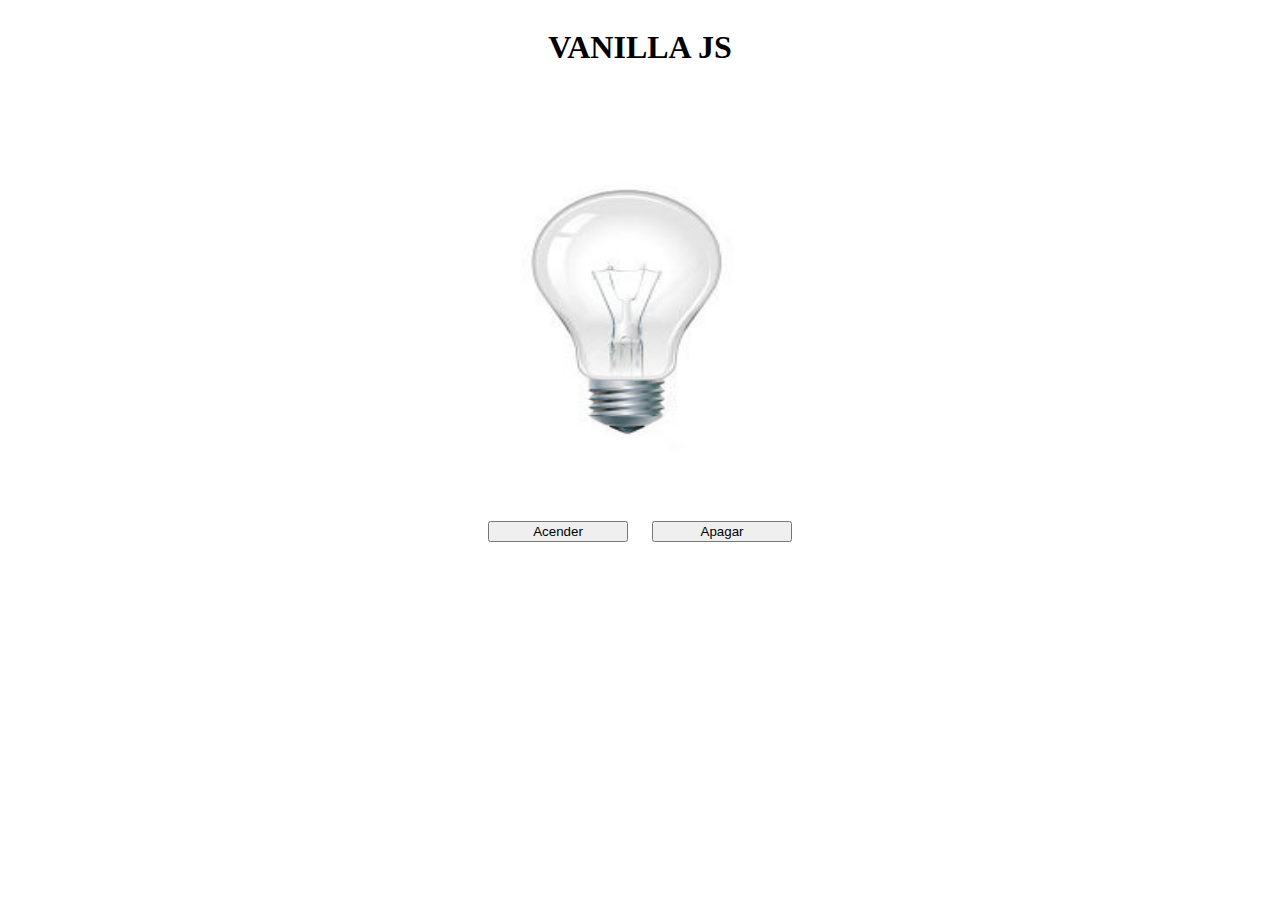
<file: acender-lampada/index.html>
<!DOCTYPE html>
<html lang="en">
<head>
    <meta charset="UTF-8">
    <meta http-equiv="X-UA-Compatible" content="IE=edge">
    <meta name="viewport" content="width=device-width, initial-scale=1.0">
    <style>
        body, h1{
            display: grid;
            place-content: center;
        }
        div{
            align-items: center;
        }
        img {
            margin: 20% 0%;
            width: 300px;
            height: 300px;
        }
        .acender, .apagar{
            width: 140px;
            margin: 0px 10px;
        }
    </style>
    <title>Lâmpada</title>
</head>
<body>    
    <div class="container">  
        <h1>VANILLA JS</h1>    
        <img src="imagens/desligada.jpg" alt="" id="lamp">
        <br>
        <button class="acender">Acender</button>
        <button class="apagar">Apagar</button>
    </div>   

    <script src="index.js"></script>
</body>
</html>
</file>
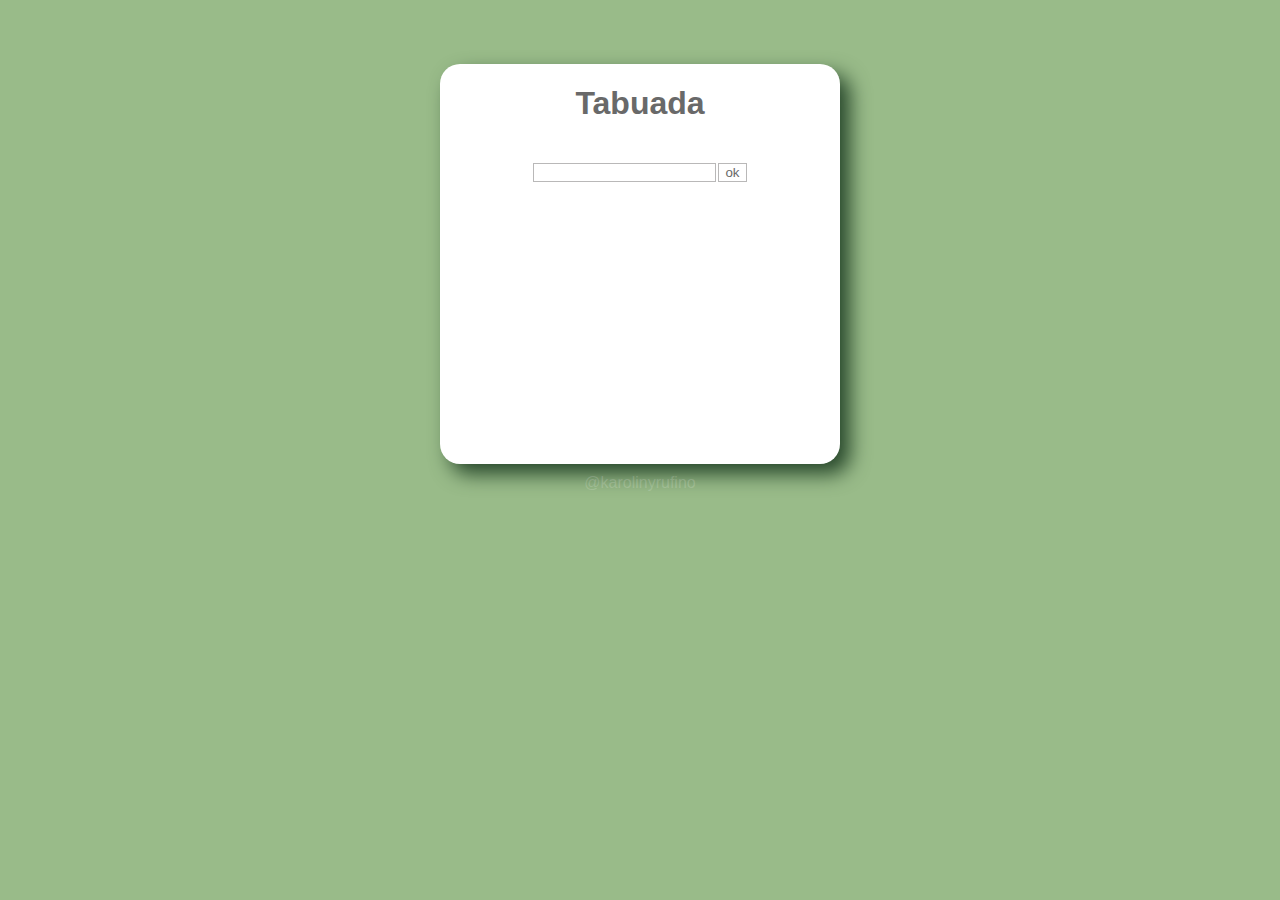
<file: tabuada/index.html>
<!DOCTYPE html>
<html lang="pt-br">
<head>
    <meta charset="UTF-8">
    <meta http-equiv="X-UA-Compatible" content="IE=edge">
    <meta name="viewport" content="width=device-width, initial-scale=1.0">
    <link rel="stylesheet" href="style.css">
    <title>Tabuada</title>
</head>
<body>

    <div class="container">
        <h1>Tabuada</h1>
        <br>
        <input type="text" name="numero" id="numero"><button class="botao">ok</button>
        <p class="resultado"></p>
    </div>

    <footer>
        @karolinyrufino
    </footer>
    
    <script src="index.js"></script>
</body>
</html>
</file>
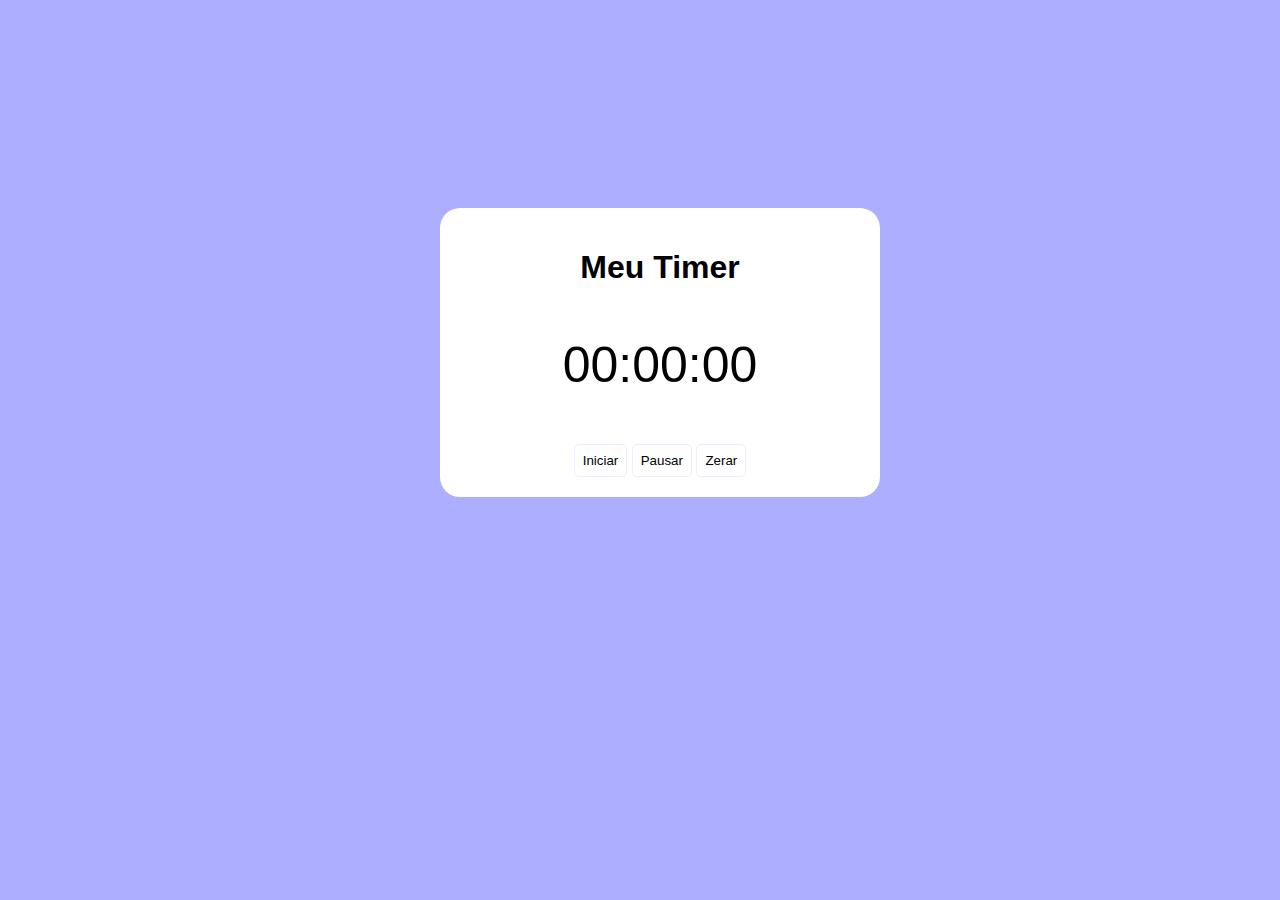
<file: timer/index.html>
<!DOCTYPE html>
<html lang="pt-br">
<head>
    <meta charset="UTF-8">
    <meta http-equiv="X-UA-Compatible" content="IE=edge">
    <meta name="viewport" content="width=device-width, initial-scale=1.0">
    <link rel="stylesheet" href="style.css">
    <title>Timer</title>
</head>
<body>

    <!-- CLARO E ESCURO 
    <div>
        <button class="claro">Claro</button>
        <button class="escuro">Escuro</button>
    </div>
    -->
    
    <div class="container">
        <div>
            <h1>Meu Timer</h1>
            <p class="relogio">00:00:00</p>
            <button class="iniciar">Iniciar</button>
            <button class="pausar">Pausar</button>
            <button class="zerar">Zerar</button>
        </div>
    </div>
    
    <script src="index.js"></script>
</body>
</html>
</file>
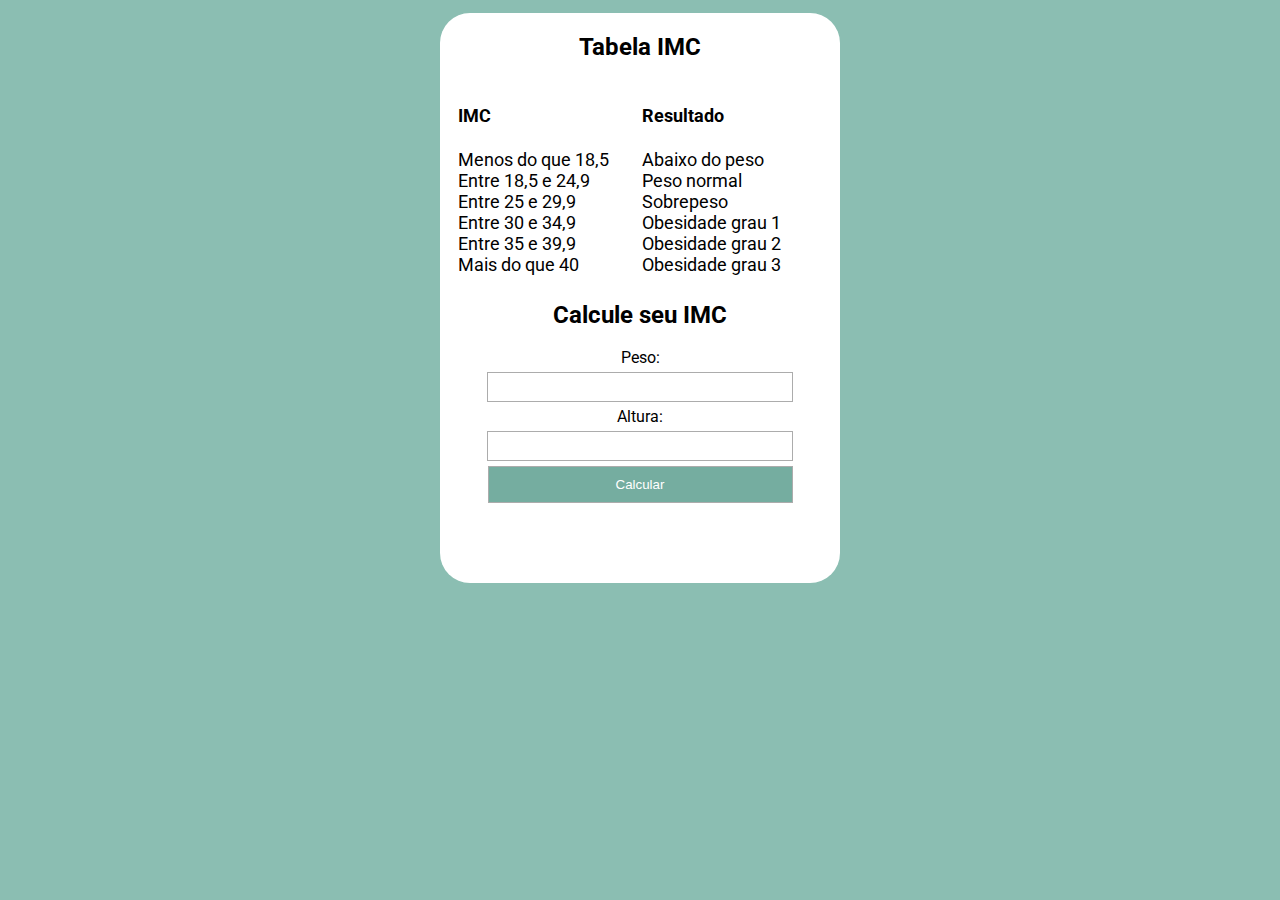
<file: calcular-imc/imc.html>
<!DOCTYPE html>
<html lang="pt-br">
<head>
    <meta charset="UTF-8">
    <meta http-equiv="X-UA-Compatible" content="IE=edge">
    <meta name="viewport" content="width=device-width, initial-scale=1.0">
    <link rel="preconnect" href="https://fonts.googleapis.com">
    <link rel="preconnect" href="https://fonts.gstatic.com" crossorigin>
    <link href="https://fonts.googleapis.com/css2?family=Roboto:wght@400&display=swap" rel="stylesheet">
    <link rel="stylesheet" href="stylesImc.css">
    <title>Calcule seu IMC</title>
</head>
<body>    
    <div id="caixa">
        <h2>Tabela IMC</h2>
        <div class="paragrafo">           
            <p>
                <h4>IMC</h4>
                Menos do que 18,5 <br>
                Entre 18,5 e 24,9 <br>
                Entre 25 e 29,9   <br>
                Entre 30 e 34,9   <br>
                Entre 35 e 39,9   <br>
                Mais do que 40    <br>
            </p>
        </div>

        <div class="paragrafo">
            <p>
                <h4>Resultado</h4>
                Abaixo do peso    <br>
                Peso normal       <br>
                Sobrepeso         <br>
                Obesidade grau 1  <br>
                Obesidade grau 2  <br>
                Obesidade grau 3  <br>
            </p>
        </div>


        <div class="calcule">
            <h2>Calcule seu IMC</h2>
            <form action="/" id="form" method="POST">
                <label for="peso" >Peso:</label><br>
                <input type="text" id="peso" name="peso"><br>
                <label for="altura">Altura:</label><br>
                <input type="text" id="altura" name="altura">
                <br>
                <button type="submit">Calcular</button>
            </form>
        </div>
        <div class="resultado"></div>
    </div>

    <script src="imc.js"></script>

</body>
</html>
</file>
<file: tabuada/style.css>
body {
    background-color: rgb(153, 187, 137);
    text-align: center;
    font-family: 'Gill Sans', 'Gill Sans MT', Calibri, 'Trebuchet MS', sans-serif;
    margin: 5%;
    display: grid;
    place-content: center;
}
.container {   
    background-color: #ffffff;
    color: rgb(105, 105, 105);
    width: 400px;
    height: 400px;
    border-radius: 20px;
    box-shadow: #27472b 10px 10px 20px;
}
input, button {
    background-color:#ffffff;   
    border: 1px solid rgb(185, 184, 184);
    color: rgb(105, 105, 105);
    margin: 1px;
}
footer {
    margin: 10px;
    color: #ffffff2a;
}
footer:hover {
    color: #ffffff;
}
</file>
<file: timer/style.css>
body {
    background-color: rgb(173, 174, 255);
    font-family: Arial, Helvetica, sans-serif;
    text-align: center;
    display: grid;
    place-content: center;
}
button {
    background-color: rgb(255, 255, 255);
    padding: 2%;
    border: 1px solid rgb(237, 237, 255);
    border-radius: 5px;
}
button:hover{
    background-color: #ededff;
}
.container{
    background-color: rgb(255, 255, 255);
    width: 400px;
    margin-top: 50%;
    padding: 5%;
    border-radius: 20px;
}
.relogio {
    font-size: 50px;
}
.pausado {
    color:rgb(173, 174, 255);
}
</file>
<file: calcular-imc/stylesImc.css>
body {
    background-color: #8BBEB2;
    font-family: 'Roboto', sans-serif;
    margin-top: 1%;

    display: grid;
    place-content: center;
}

#caixa {
    background-color: #ffffff;
    width: 400px;
    height: 570px;
    text-align: center;
    border-radius: 30px;
}

.paragrafo {
    font-size: 18px;
    width: 180px;
    height: 200px;
    display: inline-block;
    text-align: justify;
}

input {
    width: 300px;   
    height: 20px;
    margin: 5px;
    padding-top: 7px;
    border: 1px solid rgb(172, 172, 172);
}

button {
    color: #ffffff;
    background-color: #75ada0;
    width: 305px;
    padding: 10px 20px;
    border: 0.5px solid rgb(172, 172, 172) ;
}

.resultado { 
    text-align: justify;
    margin-left: 12%;
    width: 320px;
}

.paragrafo-resultado, .bad {
    width: 280px;
    background-color: rgb(150, 253, 150);
    padding: 10px 10px;
}

.bad {
background-color: #ffa2a6;}
</file>
